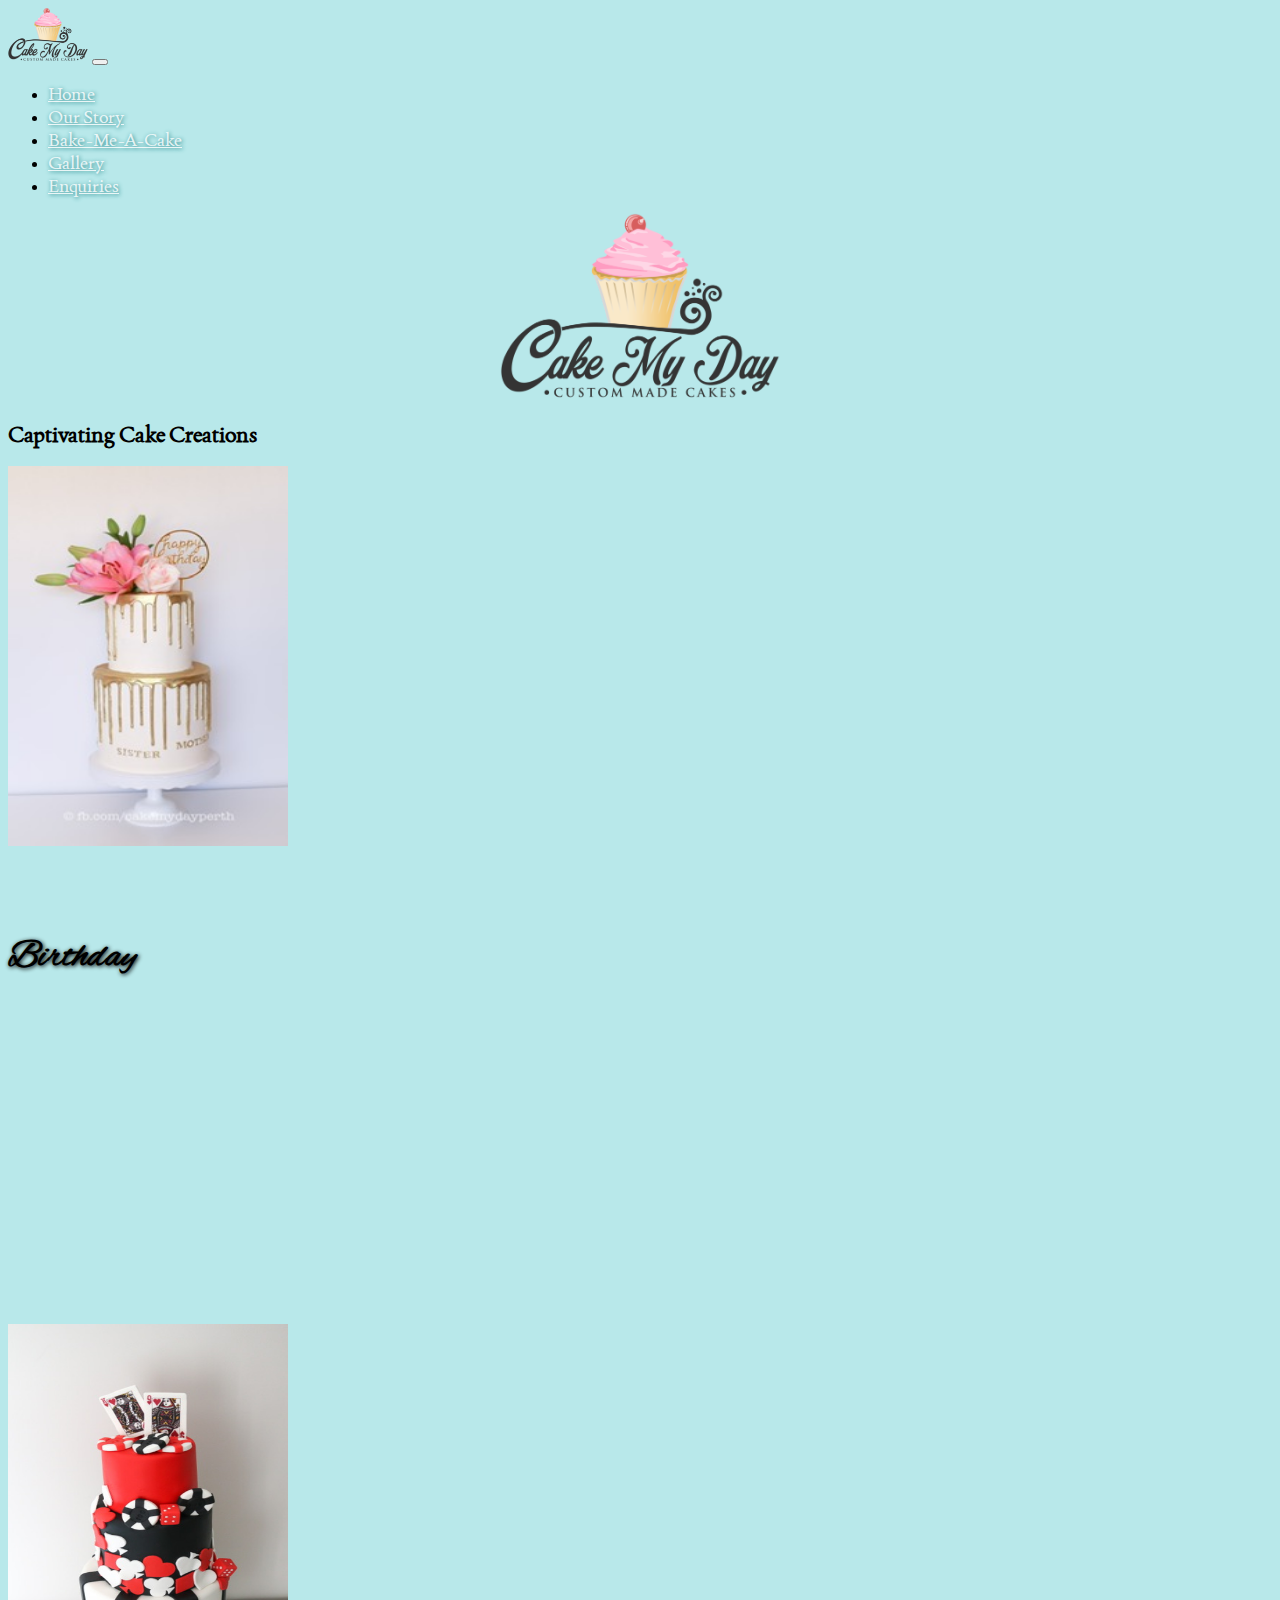
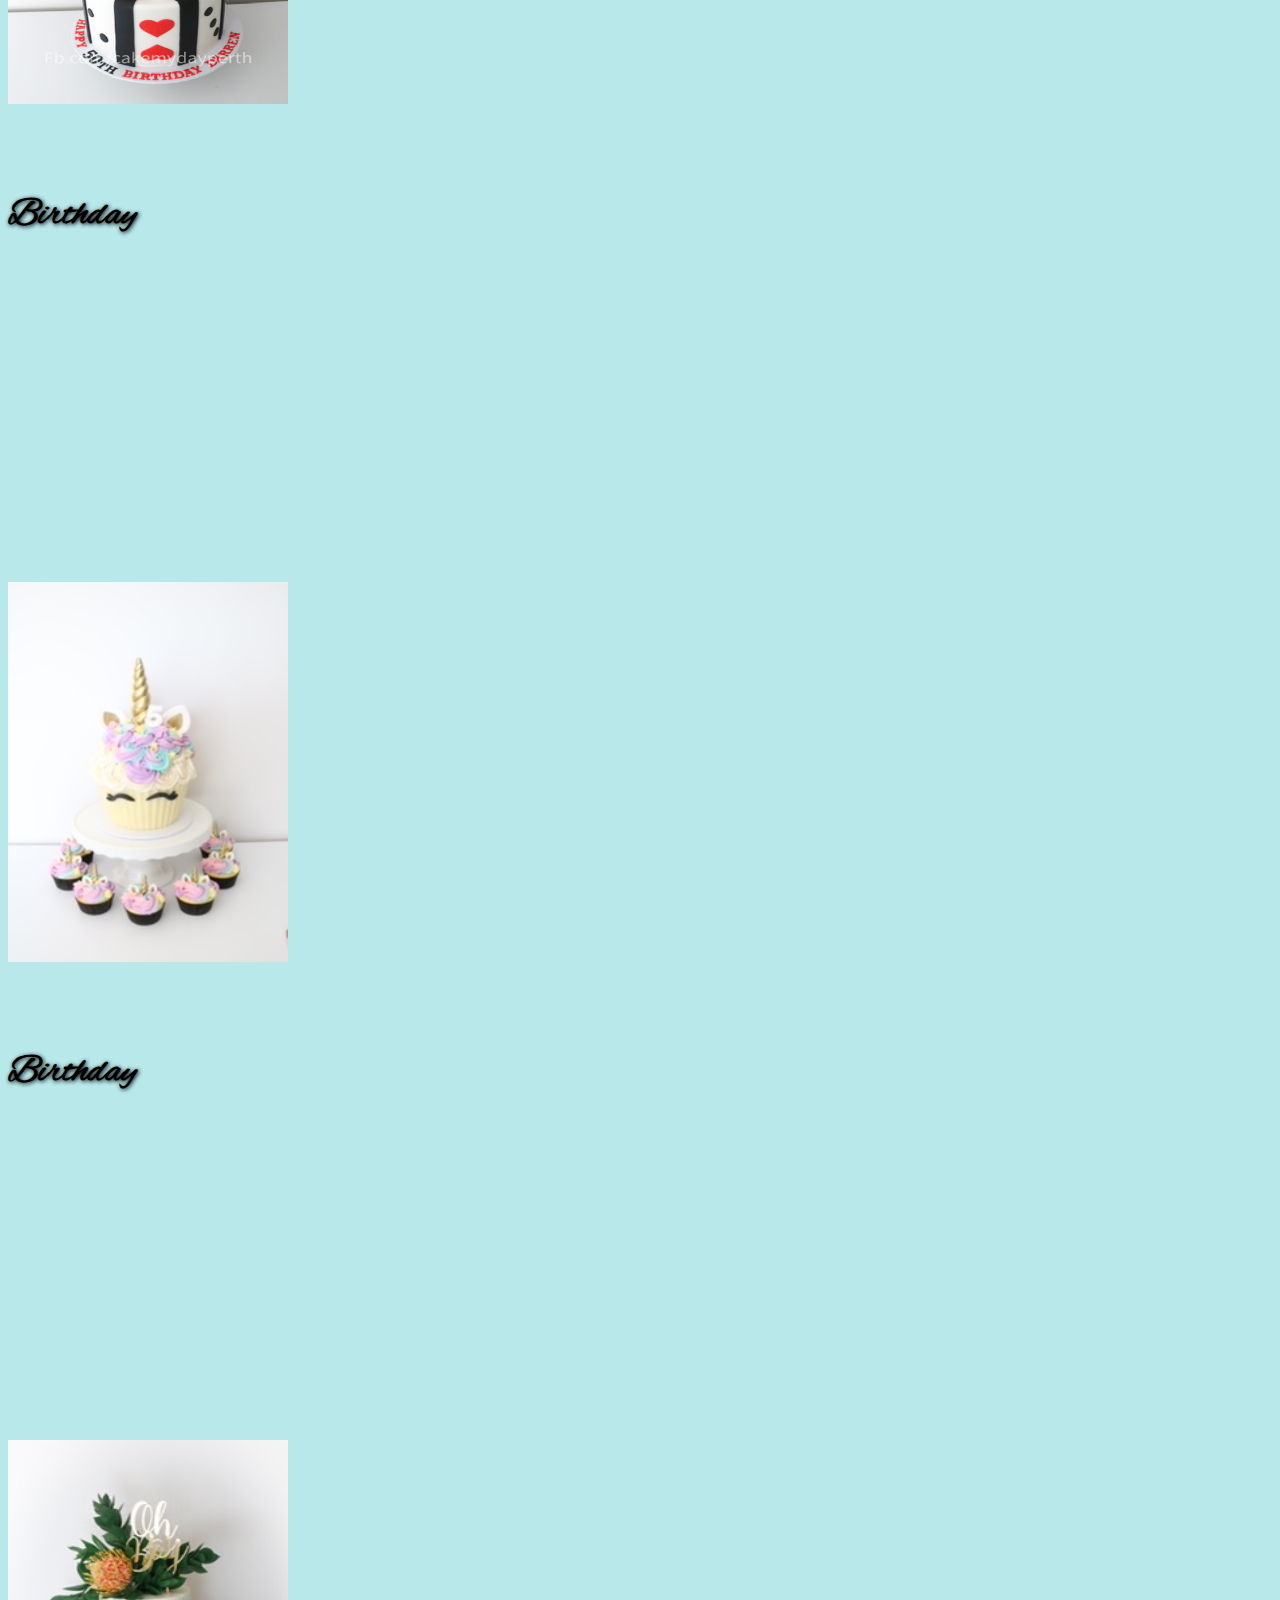
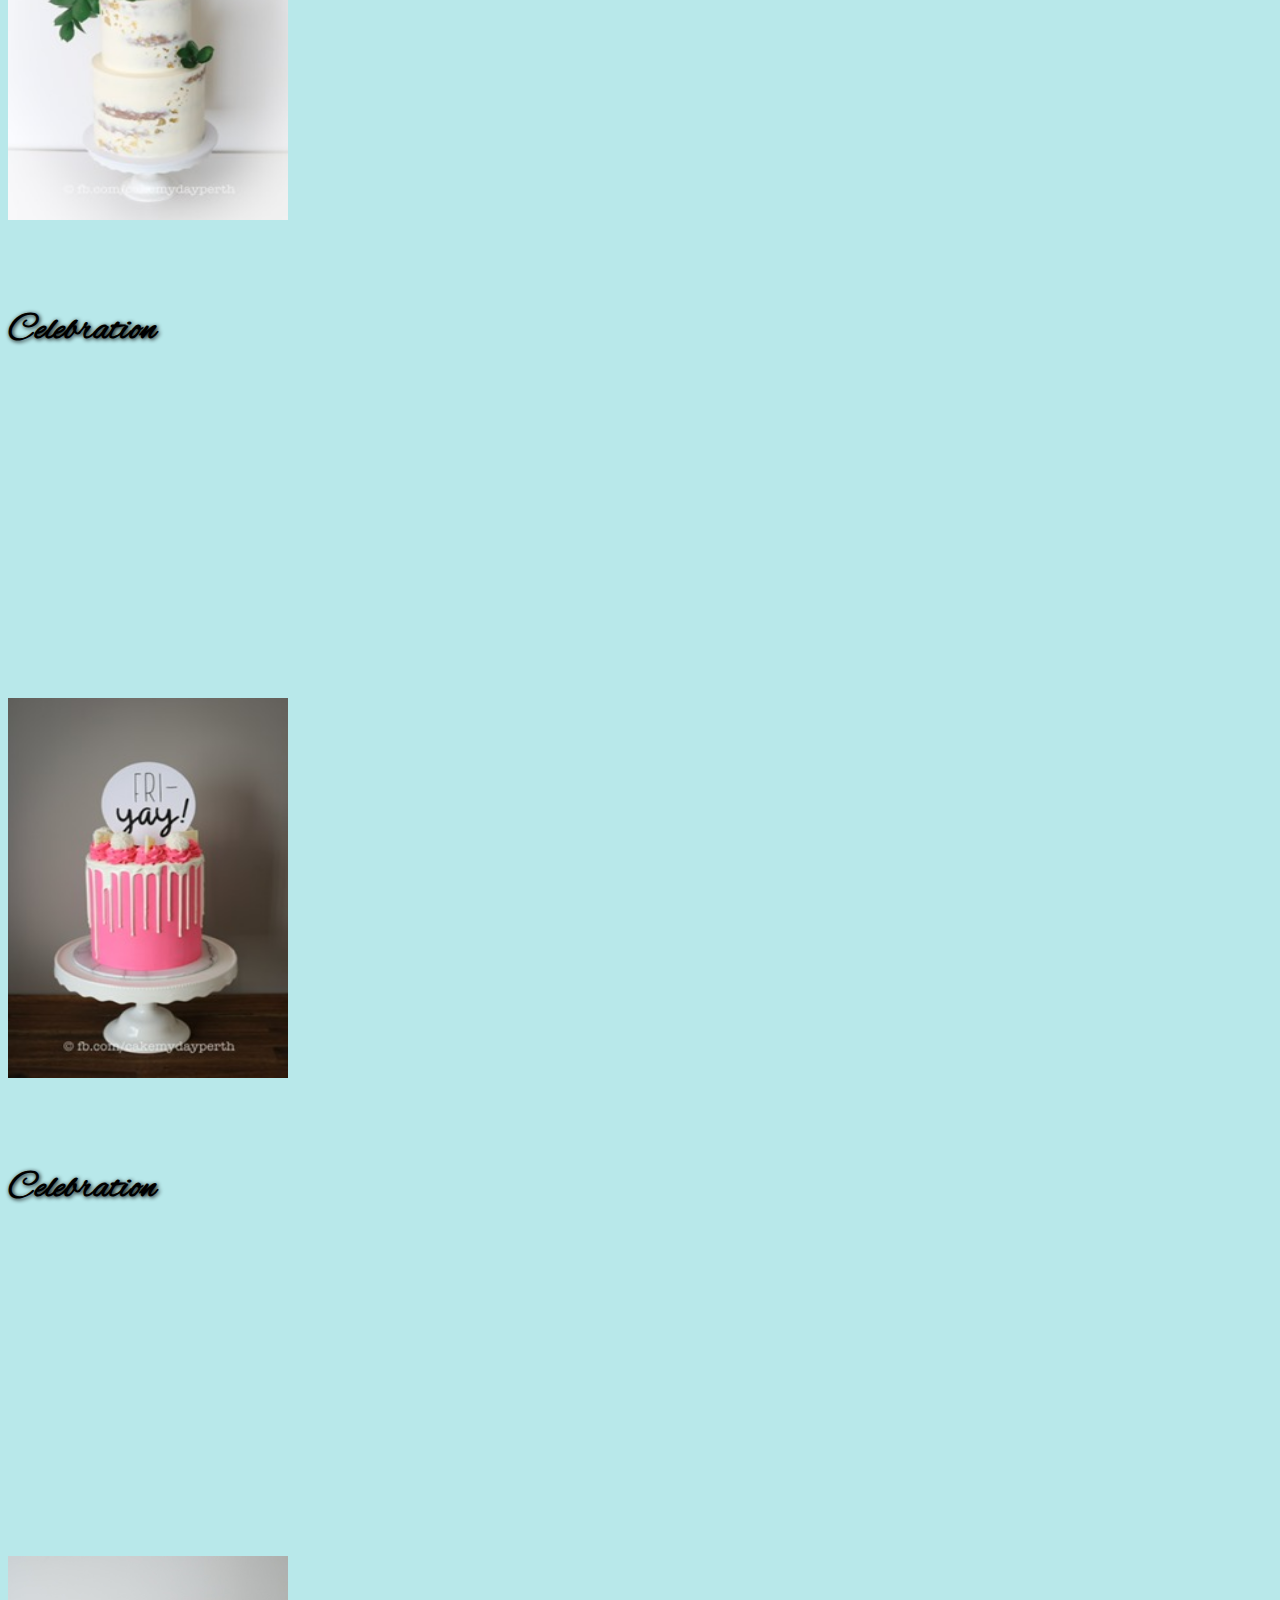
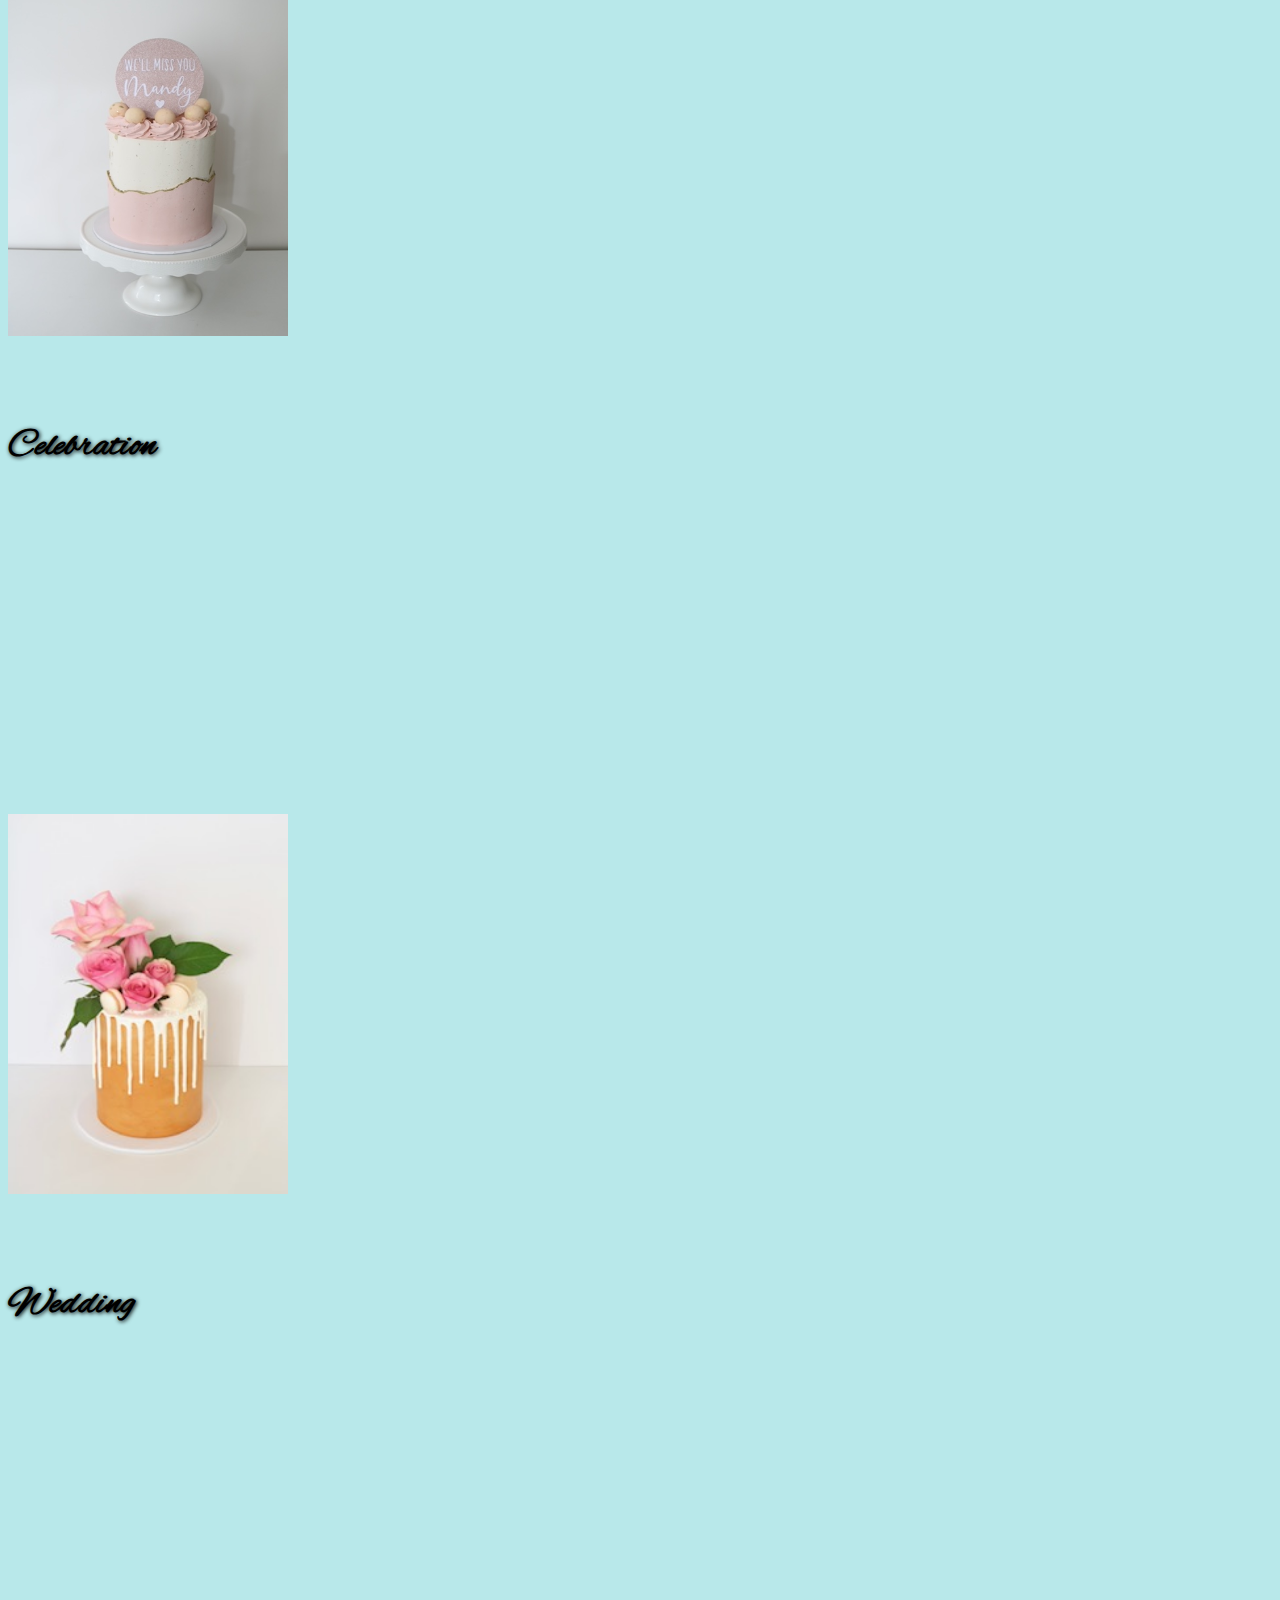
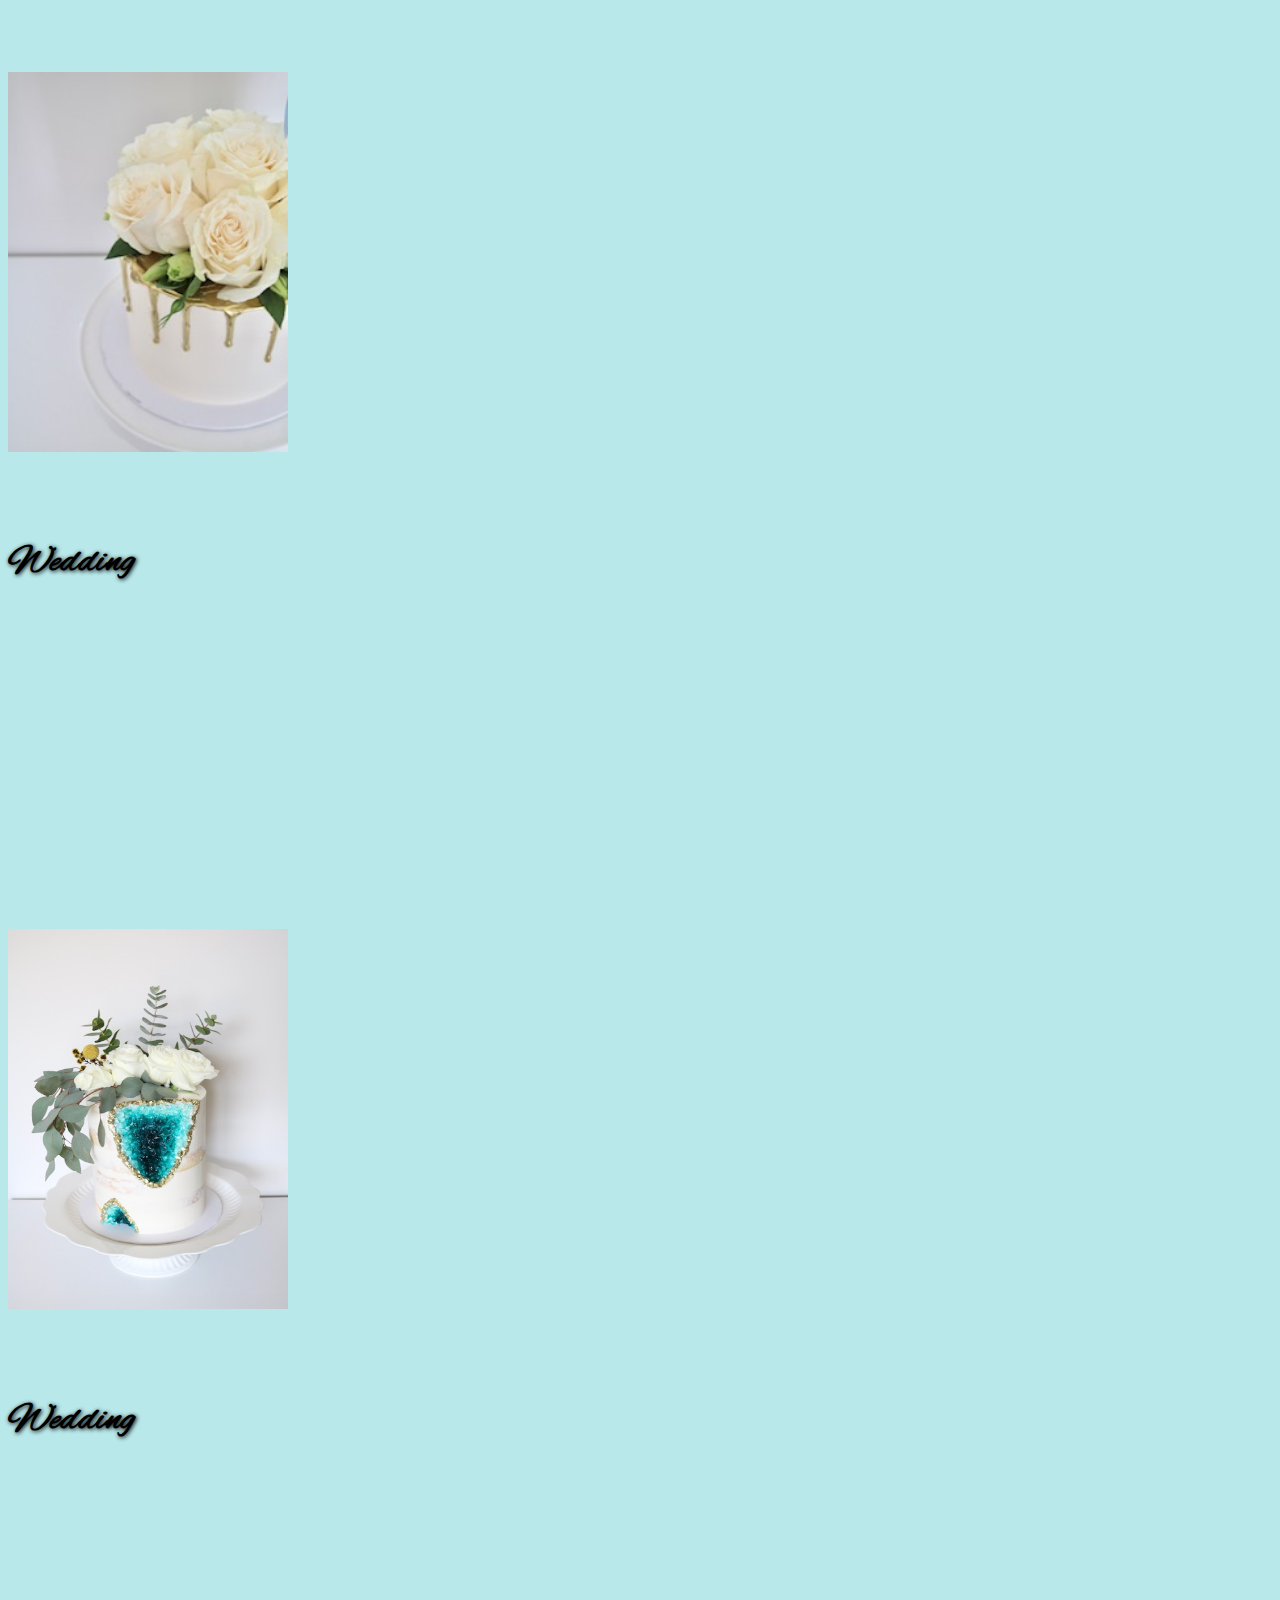
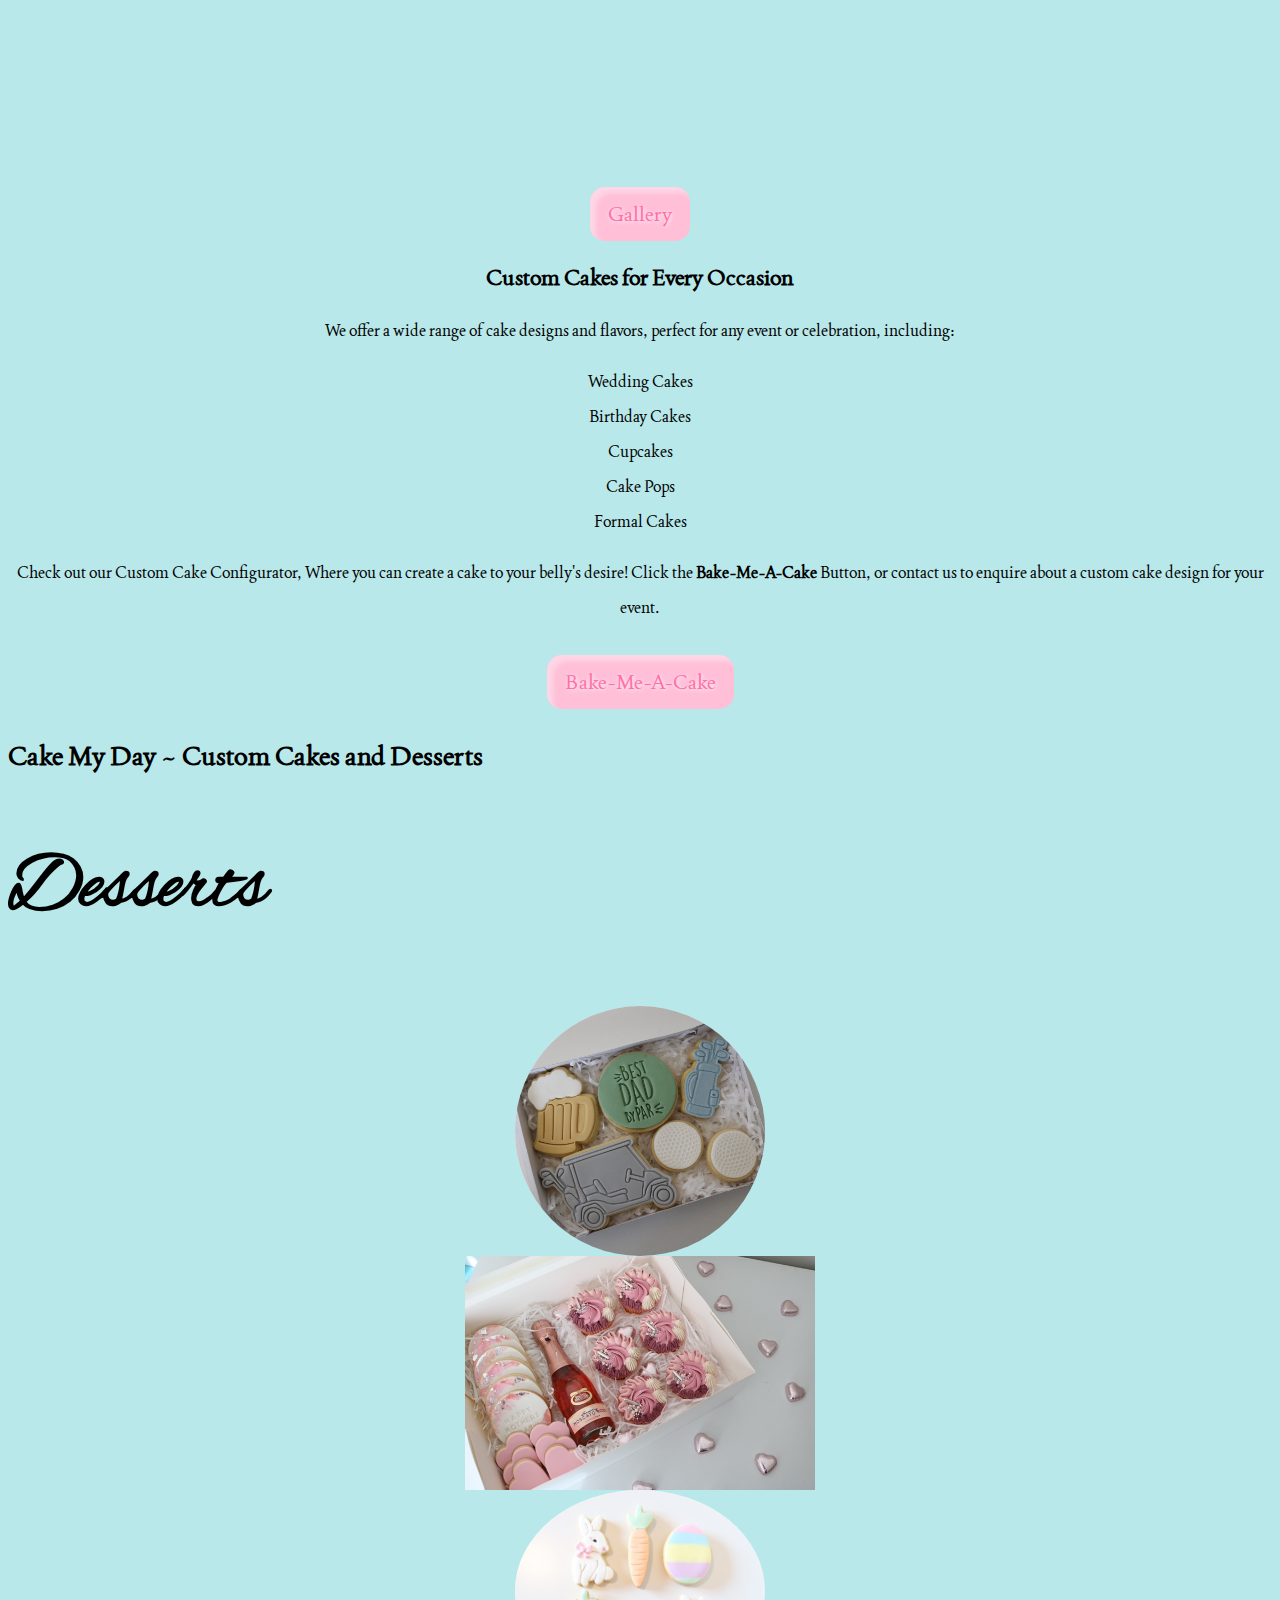
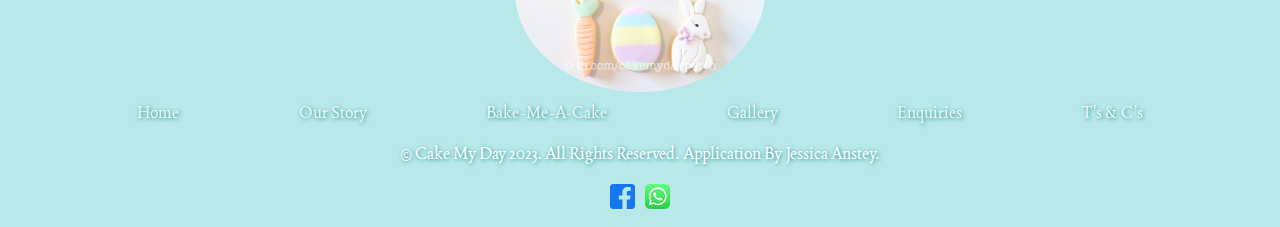
<file: index.html>
<!DOCTYPE html>
<html lang="en-au">
<head>
  <meta charset="UTF-8">
  <meta http-equiv="X-UA-Compatible" content="IE=edge">
  <meta name="viewport" content="width=device-width, initial-scale=1.0">
  <title>Cake My Day Perth | Custom Cake Creations for Any Occasion</title>
  <meta name="description" content="Find the perfect cake for any occasion at Cake My Day. Our captivating creations are custom made to your specifications.">
  <meta name="keywords" content="cake, cakes, cake creations, custom cakes, Perth, Cake My Day, Wedding, Formal, Birthday, Event, Dessert, Cupcakes">

  <link rel="preconnect" href="https://fonts.googleapis.com">
  <link rel="preconnect" href="https://fonts.gstatic.com" crossorigin>
  <link href="https://fonts.googleapis.com/css2?family=Alex+Brush&family=Baloo+2:wght@500&family=Indie+Flower&family=Joan&family=Nunito:wght@200&family=Permanent+Marker&display=swap" rel="stylesheet">
  <link href="https://cdn.jsdelivr.net/npm/bootstrap@5.0.2/dist/css/bootstrap.min.css" rel="stylesheet" integrity="sha384-EVSTQN3/azprG1Anm3QDgpJLIm9Nao0Yz1ztcQTwFspd3yD65VohhpuuCOmLASjC" crossorigin="anonymous">
  <link rel="stylesheet" href="/src/styles.css">
  <script src="https://cdn.jsdelivr.net/npm/bootstrap@5.0.2/dist/js/bootstrap.bundle.min.js" integrity="sha384-MrcW6ZMFYlzcLA8Nl+NtUVF0sA7MsXsP1UyJoMp4YLEuNSfAP+JcXn/tWtIaxVXM" crossorigin="anonymous"></script>
</head>
<body>
  <nav class="navbar navbar-expand-lg navbar-dark">
    <div class="container-fluid">
      <a class="navbar-brand" href="#" title="Custom Cake Creations by Cake My Day"><img src="/media/cake_my_day_logo.png" alt="Cake My Day Logo" class="menu-logo img-fluid"></a>
      <button class="navbar-toggler" type="button" data-bs-toggle="collapse" data-bs-target="#navbarNav" aria-controls="navbarNav" aria-expanded="false" aria-label="Toggle navigation">
        <span class="navbar-toggler-icon"></span>
      </button>
          <div class="collapse navbar-collapse" id="navbarNav">
            <ul class="navbar-nav">
              <li class="nav-item">
                <a class="nav-link active" aria-current="page" href="index.html" alt="Link to return to Cake My Day home page, Custom Cake Creations by Cake My Day">Home</a>
              </li>
              <li class="nav-item">
                <a class="nav-link active" aria-current="page" href="about.html" alt="Link to learn about Cake My Day's Story">Our Story</a>
              </li>
              <li class="nav-item">
                <a class="nav-link" href="#" alt="Go to the Bake Me A Cake Custom Cake Configurator">Bake-Me-A-Cake</a>
              </li>
              <li> 
                <a class="nav-link" href="#" alt="Link to view Cake My Day Gallery">Gallery</a>
              </li>
              <li class="nav-item">
                <a class="nav-link" href="#"  alt="Link to contact us for orders and enquiries">Enquiries</a>
              </li>
            </ul>
          </div>
        </div>
      </nav>
    
      <img src="/media/cake_my_day_logo.png" class="page-logo img-fluid" alt="Cake My Day Logo, Cake My Day Perth ~ Captivating Cake Creations">



<h2 class="second-header text-center m-5" alt="Captivating Cake Creations">Captivating Cake Creations</h2>



    <div class="container" title="Cake Occasions Image Gallery">
        
        <div class="row"> 
          <div class="col-md-4 main-image-wrapper text-center" alt="Cake Birthday Image Gallery">

            <div id="carouselExampleFade" class="carousel slide carousel-fade" data-bs-ride="carousel">
              <div class="carousel-inner">
                <div class="carousel-item active">
                  <img src="/media/birthday/IMG_3083.JPG" alt="Cake Image Gallery, Photo of Birthday Cake image" class="main-image img-fluid p-3 rounded">
                  <div class="carousel-caption">
                    <h5 title="Birthday Cakes for Kids, Babies, Milestones, 21st, 18th, 16th, Decade" alt="Photo of Cake My Day Birthday Cakes">Birthday</h5>                    
                  </div>
                </div>
                <div class="carousel-item">
                  <img src="/media/birthday/IMG_3557.JPG" alt="Cake Image Gallery, Photo of Birthday Cake image" class="main-image img-fluid p-3 rounded">
                  <div class="carousel-caption">
                    <h5 title="Birthday Cakes for Kids, Babies, Milestones, 21st, 18th, 16th, Decade" alt="Photo of Cake My Day Birthday Cakes">Birthday</h5>                 
                  </div>
                </div>
                <div class="carousel-item">
                  <img src="/media/birthday/IMG_2250.JPG" alt="Cake Image Gallery, Photo of Birthday Cake" class="main-image img-fluid p-3 rounded">
                  <div class="carousel-caption">
                    <h5 title="Birthday Cakes for Kids, Babies, Milestones, 21st, 18th, 16th, Decade" alt="Photo of Cake My Day Birthday Cakes">Birthday</h5>                 
                  </div>
                </div>
              </div>
            </div>

            
          </div>

          <div class="col-md-4 main-image-wrapper text-center" title="Cake Celebration Image Gallery">

            <div id="carouselExampleFade" class="carousel slide carousel-fade" data-bs-ride="carousel">
              <div class="carousel-inner">
                <div class="carousel-item active">
                  <img src="/media/celebrations/IMG_2404.JPG" alt="Cake Image Gallery, Photo of Celebration Cake" class="main-image img-fluid p-3 rounded">
                  <div class="carousel-caption">
                    <h5 title="Celebration Cakes for Formal, Graduation, Anniversary, Milestones, Achievements, Work, Events" alt="Photo of Cake My Day Celebration Cakes">Celebration</h5>                   
                  </div>
                </div>
                <div class="carousel-item">
                  <img src="/media/celebrations/IMG_3183.JPG" alt="Cake Image Gallery, Photo of Celebration Cake" class="main-image img-fluid p-3 rounded">
                  <div class="carousel-caption">
                    <h5 title="Celebration Cakes for Formal, Graduation, Anniversary, Milestones, Achievements, Work, Events" alt="Photo of Cake My Day Celebration Cakes">Celebration</h5>                   
                  </div>
                </div>
                <div class="carousel-item">
                  <img src="/media/celebrations/IMG_4810.JPG" alt="Cake Image Gallery, Photo of Celebration Cake" class="main-image img-fluid p-3 rounded">
                  <div class="carousel-caption">
                    <h5 title="Celebration Cakes for Formal, Graduation, Anniversary, Milestones, Achievements, Work, Events" alt="Photo of Cake My Day Celebration Cakes">Celebration</h5>                   
                  </div>
                </div>
              </div>
            </div>
          </div>

          <div class="col-md-4 main-image-wrapper text-center" title="Cake Wedding Image Gallery">

            <div id="carouselExampleFade" class="carousel slide carousel-fade" data-bs-ride="carousel">
              <div class="carousel-inner">
                <div class="carousel-item active">
                  <img src="/media/wedding/-864727018659638571_IMG_0853.jpg" alt="Cake Image Gallery, Photo of Wedding Cake" class="main-image img-fluid p-3 rounded">
                  <div class="carousel-caption">
                    <h5 title="Wedding Cakes for Niche to Extravagant, We have Wedding cakes to suit your special day" alt="Photo of Cake My Day Wedding Cakes">Wedding</h5>                   
                  </div>
                </div>
                <div class="carousel-item">
                  <img src="/media/wedding/3569164990314299849_IMG_1282.jpg" alt="Photo of Wedding Cake" class="main-image img-fluid p-3 rounded">
                  <div class="carousel-caption">
                    <h5 title="Wedding Cakes for Niche to Extravagant, We have Wedding cakes to suit your special day" alt="Photo of Cake My Day Wedding Cakes">Wedding</h5>                   
                  </div>
                </div>
                <div class="carousel-item">
                  <img src="/media/wedding/IMG_4524.jpg" alt=" Photo of Wedding Cake" class="main-image img-fluid p-3 rounded">
                  <div class="carousel-caption">
                    <h5 title="Wedding Cakes for Niche to Extravagant, We have Wedding cakes to suit your special day" alt="Photo of Cake My Day Wedding Cakes">Wedding</h5>                   
                  </div>
                </div>
              </div>
             </div>
          </div>
          <a href="#" id="gallery-link" class="gallery-button" alt="Button to view Cake My Day Gallery">Gallery</a>          
        </div>
    </div>

    <div class="container cakes-multiple" alt="Types of cakes we offer">
      <div class="row">
        <div class="col-md-12">
        <h2 class="header cakes-header text-center mt-5 mb-3">Custom Cakes for Every Occasion</h2>
        <p>We offer a wide range of cake designs and flavors, perfect for any event or celebration, including:</p>
          <div>
            <div title="Wedding Cakes">Wedding Cakes</div>
          <div title="Birthday Cakes">Birthday Cakes</div>
        <div title="Cupcakes">Cupcakes</div>
      <div title="Cakes Pops">Cake Pops</div>
    <div title="Formal Cakes">Formal Cakes</div>
          </div>
    

  <p class="visit-blurb" title="Visit our gallery to see cake examples. Contact us to inquire about a custom cake creation!">
    Check out our Custom Cake Configurator, Where you can create a cake to your belly's desire! Click the <b>Bake-Me-A-Cake</b> Button, or contact us to enquire about a custom cake design for your event.</p> 
        </div>
      </div>
    </div>

    <div class="container">
      <div class="row">
        <div class="col-md bake-button-wrapper">
          <a href="#" class="bake-button cake-configurator" title="Go to the Bake Me A Cake Custom or Original Cake Configurator">Bake-Me-A-Cake</a>
        </div>
      </div>
    </div>

    <div class="container">
  <div class="row">
    <div class="col-md-12">
      <h1 class="main-header page-title text-center mt-5 mb-3" title="Main Header, Reads: Cake My Day ~ Custom Cakes & Desserts">Cake My Day ~ Custom Cakes and Desserts</h1>
      <h2 class="desserts-header text-center m-3" title="See some examples of our decidant desserts">Desserts</h2>
    </div>
  </div>
</div>

    <div class="container">
      <div class="row">
        <div class="col-md-4 dessert-main-image-wrapper">
          <img src="/media/desserts/IMG_8444.jpg" class="dessert-main-image img-fluid p-3" alt="Photo of Desserts, Click to see more desserts!">
        </div>
        <div class="col-md-4 dessert-main-image-wrapper">
          <img src="/media/desserts/IMG_5018.JPG" class="dessert-main-image-b img fluid p-3 m-2 rounded" alt="Photo of Desserts, Click to see more desserts!">       
        </div>
          <div class="col-md-4 dessert-main-image-wrapper">
          <img src="/media/desserts/IMG_1439.JPG" class="dessert-main-image img-fluid p-3" alt="Photo of Desserts, Click to see more desserts!">
        </div>
      </div>
    </div>

    <div class="container-fluid">
      <div class="row">
          <div class="col-md-12 nav footer flex-column flex-sm-row"> 
            <a href="/index.html" class="footer-link nav-link active" aria-current="page" title="Link to return to Cake My Day home page">Home</a>
            <a class="footer-link nav-link" href="about.html" title="Link to learn about Cake My Day's Story">Our Story</a>
            <a href="#" class="footer-link nav-link" title="Go to the Bake Me A Cake Custom or Original Cake Configurator">Bake-Me-A-Cake</a>
            <a href="#" class="footer-link nav-link" title="Link to view Cake My Day Gallery">Gallery</a>
            <a href="#" class="footer-link nav-link" title="Link to contact us for orders and questions">Enquiries</a>
            <a href="#" class="footer-link nav-link" title="Link to read our terms and conditions">T's & C's</a>              
          </div>             
      </div>
            <div class="col-md-12 footer" title="Copyright information">
              &copy; Cake My Day 2023. All Rights Reserved. Application By Jessica Anstey.
                  </div>
                      <div class="socials" title="Social Media Links">
                          <a class="socials" href="https://facebook.com"><img src="/media/facebook logo_icon.svg" alt="Cake My Day Facebook Page" title="Cake My Day Facebook Page" width="25px"></a>
                          <a class="socials" href="https://wa.me/0483804487"><img src="/media/whatsapp logo_icon.svg" alt="Cake My Day Facebook Page" title="Cake My Day Whatsapp" width="25px"></a>
                      </div>
        </div> 
    </div>
</body>
</html>
</file>
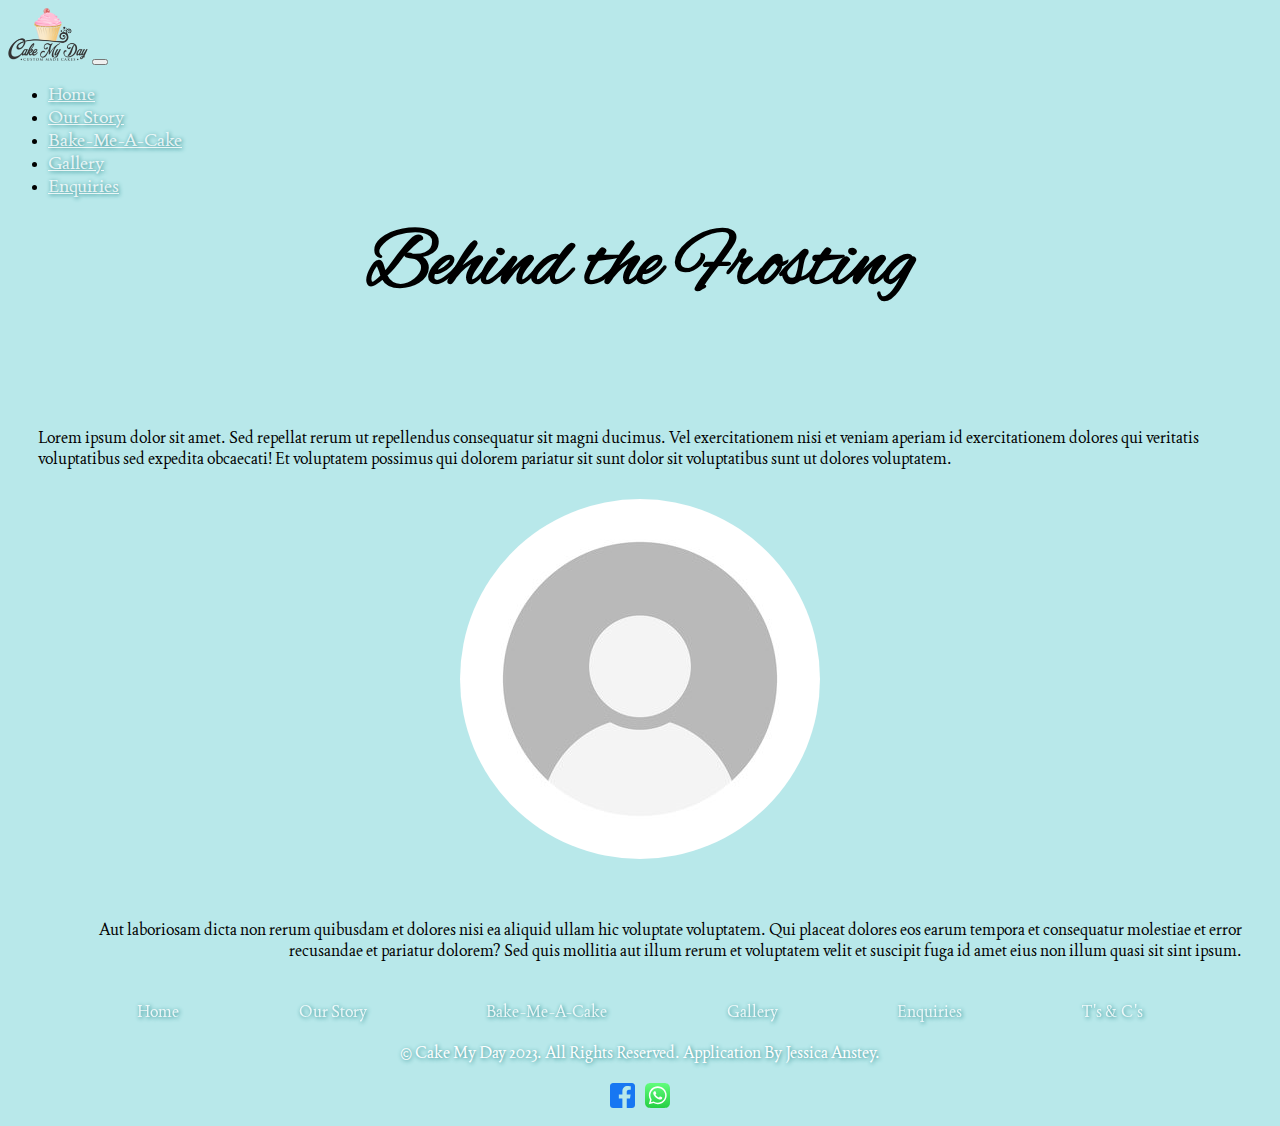
<file: about.html>
<!DOCTYPE html>
<html lang="en">
<head>
    <meta charset="UTF-8">
    <meta http-equiv="X-UA-Compatible" content="IE=edge">
    <meta name="viewport" content="width=device-width, initial-scale=1.0">
    <title>Cake My Day | Custom Made Cakes</title>
    <meta name="description" content="Captivating Cakes Custom to you!">
    <link href="https://cdn.jsdelivr.net/npm/bootstrap@5.0.2/dist/css/bootstrap.min.css" rel="stylesheet" integrity="sha384-EVSTQN3/azprG1Anm3QDgpJLIm9Nao0Yz1ztcQTwFspd3yD65VohhpuuCOmLASjC" crossorigin="anonymous">
    <script src="https://cdn.jsdelivr.net/npm/bootstrap@5.0.2/dist/js/bootstrap.bundle.min.js" integrity="sha384-MrcW6ZMFYlzcLA8Nl+NtUVF0sA7MsXsP1UyJoMp4YLEuNSfAP+JcXn/tWtIaxVXM" crossorigin="anonymous"></script>
    <link rel="preconnect" href="https://fonts.googleapis.com">
<link rel="preconnect" href="https://fonts.gstatic.com" crossorigin>
<link href="https://fonts.googleapis.com/css2?family=Alex+Brush&family=Baloo+2:wght@500&family=Indie+Flower&family=Joan&family=Nunito:wght@200&family=Permanent+Marker&display=swap" rel="stylesheet">
    <link rel="stylesheet" href="/src/styles.css">

    </head>
    <body>

      <nav class="navbar navbar-expand-lg navbar-dark">
        <div class="container-fluid">
          <a class="navbar-brand" href="#" title="Custom Cake Creations by Cake My Day"><img src="/media/cake_my_day_logo.png" alt="Cake My Day Logo" class="menu-logo img-fluid"></a>
          <button class="navbar-toggler" type="button" data-bs-toggle="collapse" data-bs-target="#navbarNav" aria-controls="navbarNav" aria-expanded="false" aria-label="Toggle navigation">
            <span class="navbar-toggler-icon"></span>
          </button>
              <div class="collapse navbar-collapse" id="navbarNav">
                <ul class="navbar-nav">
                  <li class="nav-item">
                    <a class="nav-link active" aria-current="page" href="index.html" alt="Link to return to Cake My Day home page, Custom Cake Creations by Cake My Day">Home</a>
                  </li>
                  <li class="nav-item">
                    <a class="nav-link active" aria-current="page" href="about.html" alt="Link to learn about Cake My Day's Story">Our Story</a>
                  </li>
                  <li class="nav-item">
                    <a class="nav-link" href="#" alt="Go to the Bake Me A Cake Custom Cake Configurator">Bake-Me-A-Cake</a>
                  </li>
                  <li> 
                    <a class="nav-link" href="#" alt="Link to view Cake My Day Gallery">Gallery</a>
                  </li>
                  <li class="nav-item">
                    <a class="nav-link" href="#"  alt="Link to contact us for orders and enquiries">Enquiries</a>
                  </li>
                </ul>
              </div>
            </div>
          </nav>

        <div class="container">
            <div class="row">
              <div class="col-md-12">
                <h3 class="content-header">Behind the Frosting</h3>
              </div>  
            <div class="row">
              <div class="col-md-4 about-left">Lorem ipsum dolor sit amet. Sed repellat rerum ut repellendus consequatur sit magni ducimus. Vel exercitationem nisi et veniam aperiam id exercitationem dolores qui veritatis voluptatibus sed expedita obcaecati! Et voluptatem possimus qui dolorem pariatur sit sunt dolor sit voluptatibus sunt ut dolores voluptatem.</div>
              <div class="col-md-4"><img src="/media/profile_img_example.jpg" alt="" class="profile-image"></div>
              <div class="col-md-4 about-right">Aut laboriosam dicta non rerum quibusdam et dolores nisi ea aliquid ullam hic voluptate voluptatem. Qui placeat dolores eos earum tempora et consequatur molestiae et error recusandae et pariatur dolorem? Sed quis mollitia aut illum rerum et voluptatem velit et suscipit fuga id amet eius non illum quasi sit sint ipsum.</div>
            </div>
            </div>
          </div>

          <div class="container-fluid">
            <div class="row">
                <div class="col-md-12 nav footer flex-column flex-sm-row"> 
                  <a href="/index.html" class="footer-link nav-link active" aria-current="page" title="Link to return to Cake My Day home page">Home</a>
                  <a class="footer-link nav-link" href="about.html" title="Link to learn about Cake My Day's Story">Our Story</a>
                  <a href="#" class="footer-link nav-link" title="Go to the Bake Me A Cake Custom or Original Cake Configurator">Bake-Me-A-Cake</a>
                  <a href="#" class="footer-link nav-link" title="Link to view Cake My Day Gallery">Gallery</a>
                  <a href="#" class="footer-link nav-link" title="Link to contact us for orders and questions">Enquiries</a>
                  <a href="#" class="footer-link nav-link" title="Link to read our terms and conditions">T's & C's</a>              
                </div>             
            </div>
                  <div class="col-md-12 footer" title="Copyright information">
                    &copy; Cake My Day 2023. All Rights Reserved. Application By Jessica Anstey.
                        </div>
                            <div class="socials" title="Social Media Links">
                                <a class="socials" href="https://facebook.com"><img src="/media/facebook logo_icon.svg" alt="Cake My Day Facebook Page" title="Cake My Day Facebook Page" width="25px"></a>
                                <a class="socials" href="https://wa.me/0483804487"><img src="/media/whatsapp logo_icon.svg" alt="Cake My Day Facebook Page" title="Cake My Day Whatsapp" width="25px"></a>
                            </div>
              </div>
        
    </body>
    </html>
</file>
<file: src/styles.css>
body {
  background-color: rgba(48, 189, 194, 0.347);  
}

:root {
    --primary-font: 'Alex Brush', cursive;
    --secondary-font: 'Joan', serif;
}

@media (max-width: 768px) {
    
    
    .dessert-main-image-wrapper {
       display: flex;
       flex-direction: column;
    }
    .dessert-main-image {
        margin: 0  auto;
        min-width: 100%;
    }
    .dessert-main-image-b {
        min-width: 100%;
    }

    .profile-image {
        min-width: 80%;
        margin: 0 auto;
    }   

}

.nav-link {
    color: rgba(255, 255, 255, 0.831) !important;
    will-change: transform;
    transition: all 0.5s ease-in-out;
    font-family: var(--secondary-font);
    text-shadow: 1px 1px 4px rgb(27, 129, 133);
    font-size: 18px;
    transform-origin: top;
}

.nav-link:hover {
    color: rgb(255, 255, 255) !important;
    will-change: transform;
    transform: scale(1.1);
}

.menu-logo {
    width: 80px;
    height: auto;
}

.page-logo {
    display: flex;
    justify-content: center;
    margin: 0 auto;
    width: 280px;
    height: auto;
}

h1 {
  font-family: var(--secondary-font);  
  font-size: 26px;
}

h2 {
    font-family: var(--secondary-font);  
    font-size: 22px;
}

.carousel-caption {
    padding-bottom: 280px !important;   
}

h5 {
    font-family: var(--primary-font);
    font-size: 38px;
    text-shadow: 1px 1px 4px black;
}

.cakes-multiple {
    font-family: var(--secondary-font);
    font-size: 16px;
    text-align: center;
    line-height: 35px;
}

.gallery-button {
    
    display: flex;
    justify-content: center;
    width: fit-content;
    padding: 14px 18px;
    margin: 0 auto;
    font-family: var(--secondary-font);
    font-size: 20px;
    color: rgb(255, 112, 167);
    text-decoration: none;
    text-shadow: 1px 1px 4px rgb(250, 250, 250);
    background-color: rgb(255,191,215);
    box-shadow: inset 6px 6px 5px rgb(254,215,230);
    border-radius: 15px;
    transition: .5s all ease-in-out;
}

.gallery-button:hover {
    color: rgb(255, 112, 167);
    background-color: rgb(255, 255, 255);;
}

.main-image {
    margin-bottom: 20px;
    width: 280px;
    height: 380px;
    box-shadow: inset 2px 2px 6px rgb(255, 255, 255);
}

.main-image-wrapper {
    justify-content: center; 
}

.content-header {
    display: flex;
    justify-content: center;
    font-family: var(--primary-font);
    font-size: 80px;
    text-align: center;
    margin-top: 20px;
    padding: 0;
    
}

.about-left {
    display: flex;
    padding: 30px;
    text-align: left;
    float: left;
    font-size: 16px;
    font-family: var(--secondary-font);
}

.about-right {
    display: flex;
    padding: 30px;
    text-align: right;
    float: right;
    font-size: 16px;
    font-family: var(--secondary-font);
}

.profile-image {
    display: flex;
    margin: 0 auto;
    border-radius: 50%;
    margin-top: 30px;
    margin-bottom: 30px;
    max-width: 100%;
    height: auto;
}

.desserts-header {
    font-family: var(--primary-font);
    font-size: 80px;
}

.dessert-main-image-wrapper {
    display: flex;
    justify-content: center; 
}

.dessert-main-image {
    width: 250px;
    height: auto;
    border-radius: 50%;
    box-shadow: inset 2px 2px 6px rgb(255, 255, 255);
    
}
.dessert-main-image-b {
    width: 350px;
    height: auto;
    box-shadow: inset 2px 2px 6px rgb(255, 255, 255);   
}

.bake-button {
    text-decoration: none;
    display: flex;
    justify-content: center;
    width: fit-content;
    padding: 14px 18px;
    margin: 30px auto;
    font-family: var(--secondary-font);
    font-size: 20px;
    color: rgb(255, 112, 167);
    text-shadow: 1px 1px 4px rgb(250, 250, 250);
    background-color: rgb(255,191,215);
    box-shadow: inset 6px 6px 5px rgb(254,215,230);
    border-radius: 15px;
    transition: .5s all ease-in-out;
}

.bake-button:hover {
    color: rgb(255, 112, 167);
    background-color: rgb(255, 255, 255);;
}

.footer {
    display: flex;
    justify-content: space-evenly;
    position: static;
    margin-top: 0px;
    padding: 10px;
    bottom: 0;
    color: white;
    font-family: var(--secondary-font);
    text-shadow: 1px 1px 4px rgb(27, 129, 133);
    
}

.footer a {
    text-decoration: none;
    color: rgba(255, 255, 255, 0.831) !important;
    transition: 0.5s all ease-in-out;
    font-size: 16px;  
    transform-origin: bottom;
}

.footer a:hover {
    transform: scale(1.1);
    color: rgb(255, 255, 255) !important;
}

.socials {
    display: flex;
    justify-content: center;
    padding: 5px;
}
</file>
